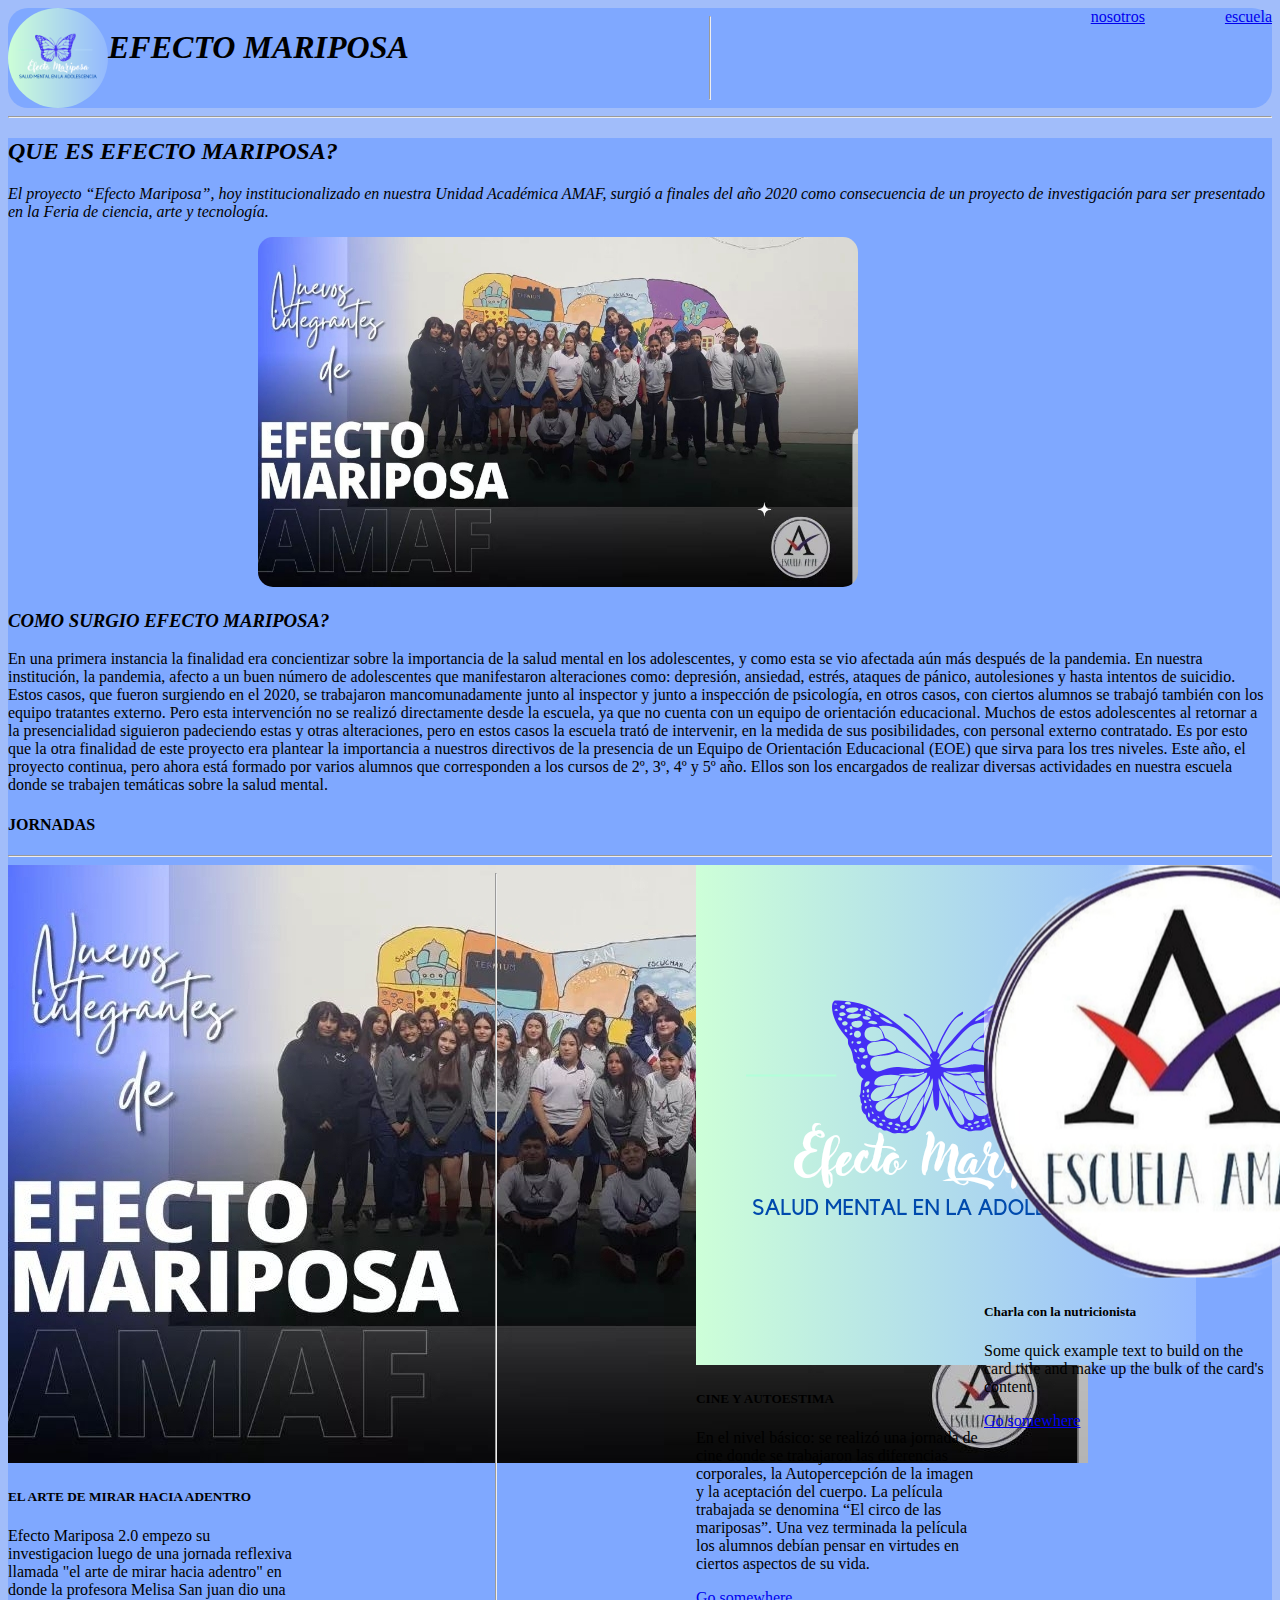
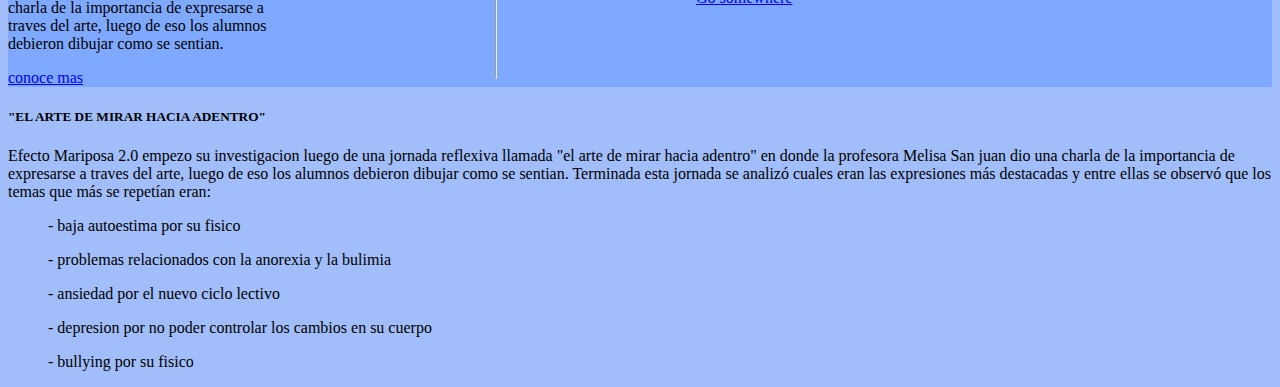
<file: index.html>
<!DOCTYPE html>
<html lang="en">
<head>
    <meta charset="UTF-8">
    <meta http-equiv="X-UA-Compatible" content="IE=edge">
    <meta name="viewport" content="width=device-width, initial-scale=1.0">
    <title>Efecto Mariposa AMAF</title> 
    <link rel="stylesheet" href="./style.css">
    <link rel="shortcut icon" href="./img/logopestaña.png" type="image/x-icon">
    <link href="https://cdn.jsdelivr.net/npm/bootstrap@5.3.1/dist/css/bootstrap.min.css" rel="stylesheet" integrity="sha384-4bw+/aepP/YC94hEpVNVgiZdgIC5+VKNBQNGCHeKRQN+PtmoHDEXuppvnDJzQIu9" crossorigin="anonymous"> 
    
</head>
<body>
    <header>
        <img class="foto2" src="./img/20230711_103639_0000.png" alt="" height="100px" width="100px">
<h1 class="titulo"><em><b>EFECTO MARIPOSA </b></em></h1>
<hr>
 <a href="./pages/nosotros.html"><nav class="boton1"> nosotros</nav></a>
 <a href="./pages/escuela.html"><nav class="boton2"> escuela</nav></a>

<h4></h4>

    </header>
<hr>
<main>
    <h2><em>QUE ES EFECTO MARIPOSA?</em></h2>
    
    <p><em>El proyecto “Efecto Mariposa”, hoy institucionalizado en nuestra Unidad Académica AMAF, surgió a finales del año 2020 como consecuencia de un proyecto de investigación para ser presentado en la Feria de ciencia, arte y tecnología.</em></p> 
        <img class="foto1" src="./img/Screenshot_20230711-122419_Instagram (1).jpg" alt="" height="350px" width="600px">
        <h3><em>COMO SURGIO EFECTO MARIPOSA?  </em></h3>
       <p> En una primera instancia la finalidad era concientizar sobre la importancia de la salud mental en los adolescentes, y como esta se vio afectada aún más después de la pandemia. 
        En nuestra institución, la pandemia, afecto a un buen número de adolescentes que manifestaron alteraciones como: depresión, ansiedad, estrés, ataques de pánico, autolesiones y hasta intentos de suicidio. Estos casos, que fueron surgiendo en el 2020, se trabajaron mancomunadamente junto al inspector y junto a inspección de psicología, en otros casos, con ciertos alumnos se trabajó también con los equipo tratantes externo. 
        Pero esta intervención no se realizó directamente desde la escuela, ya que no cuenta con un equipo de orientación educacional. 
        Muchos de estos adolescentes al retornar a la presencialidad siguieron padeciendo estas y otras alteraciones, pero en estos casos la escuela trató de intervenir, en la medida de sus posibilidades, con personal externo contratado. Es por esto que la otra finalidad de este proyecto era plantear la importancia a nuestros directivos de la presencia de un Equipo de Orientación Educacional (EOE) que sirva para los tres niveles. 
        Este año, el proyecto continua, pero ahora está formado por varios alumnos que corresponden a los cursos de 2º, 3º, 4º y 5º año. Ellos son los encargados de realizar diversas actividades en nuestra escuela donde se trabajen temáticas sobre la salud mental. </p>
        
        <h4>JORNADAS</h4>
        <hr>
    
        <div class="tarjetas">
        <div class="card" style="width: 18rem;">
            <img src="./img/Screenshot_20230711-122419_Instagram (1).jpg" class="card-img-top" alt="...">
            <div class="card-body">
              <h5 class="card-title">EL ARTE DE MIRAR HACIA ADENTRO</h5>
              <p class="card-text">Efecto Mariposa 2.0 empezo su investigacion luego de una jornada reflexiva llamada "el arte de mirar hacia adentro" en donde la profesora Melisa San juan dio una charla de la importancia de expresarse a traves del arte, luego de eso los alumnos debieron dibujar como se sentian.</p>
              <a href="./pages/elarte.html" class="btn btn-primary">conoce mas</a>
            </div>



          </div>
        
        
        <hr>
        <div class="card" style="width: 18rem;">
            <img src="./img/20230711_103639_0000.png" class="card-img-top" alt="...">
            <div class="card-body">
              <h5 class="card-title">CINE Y AUTOESTIMA</h5>
              <p class="card-text">En el nivel básico: se realizó una jornada de cine donde se trabajaron las diferencias corporales, la Autopercepción de la imagen y la aceptación del cuerpo. La película trabajada se denomina “El circo de las mariposas”. Una vez terminada la película los alumnos debían pensar en virtudes en ciertos aspectos de su vida.</p>
              <a href="./pages/cineyauto.html" class="btn btn-primary">Go somewhere</a>
            </div>
          </div>

          <div class="card" style="width: 18rem;">
            <img src="./img/logopestaña.png" class="card-img-top" alt="...">
            <div class="card-body">
              <h5 class="card-title">Charla con la nutricionista</h5>
              <p class="card-text">Some quick example text to build on the card title and make up the bulk of the card's content.</p>
              <a href="./pages/nutri.html" class="btn btn-primary">Go somewhere</a>
            </div>
          </div>





        </div>


</main>

<script src="https://cdn.jsdelivr.net/npm/bootstrap@5.3.1/dist/js/bootstrap.bundle.min.js" integrity="sha384-HwwvtgBNo3bZJJLYd8oVXjrBZt8cqVSpeBNS5n7C8IVInixGAoxmnlMuBnhbgrkm" crossorigin="anonymous"></script>
</body>
<h5>"EL ARTE DE MIRAR HACIA ADENTRO"</h5>
        Efecto Mariposa 2.0 empezo su investigacion luego de una jornada reflexiva llamada "el arte de mirar hacia adentro" en donde la profesora Melisa San juan dio una charla de la importancia de expresarse a traves del arte, luego de eso los alumnos debieron dibujar como se sentian. Terminada esta jornada se analizó cuales eran las expresiones más destacadas y entre ellas se observó que los temas que más se repetían eran:  
        <ol>- baja autoestima por su fisico</ol>
        <ol>- problemas relacionados con la anorexia y la bulimia</ol>
        <ol>- ansiedad por el nuevo ciclo lectivo</ol>
        <ol>- depresion por no poder controlar los cambios en su cuerpo</ol>
        <ol>- bullying por su fisico</ol>
<footer>

</footer>
</html>
</file>
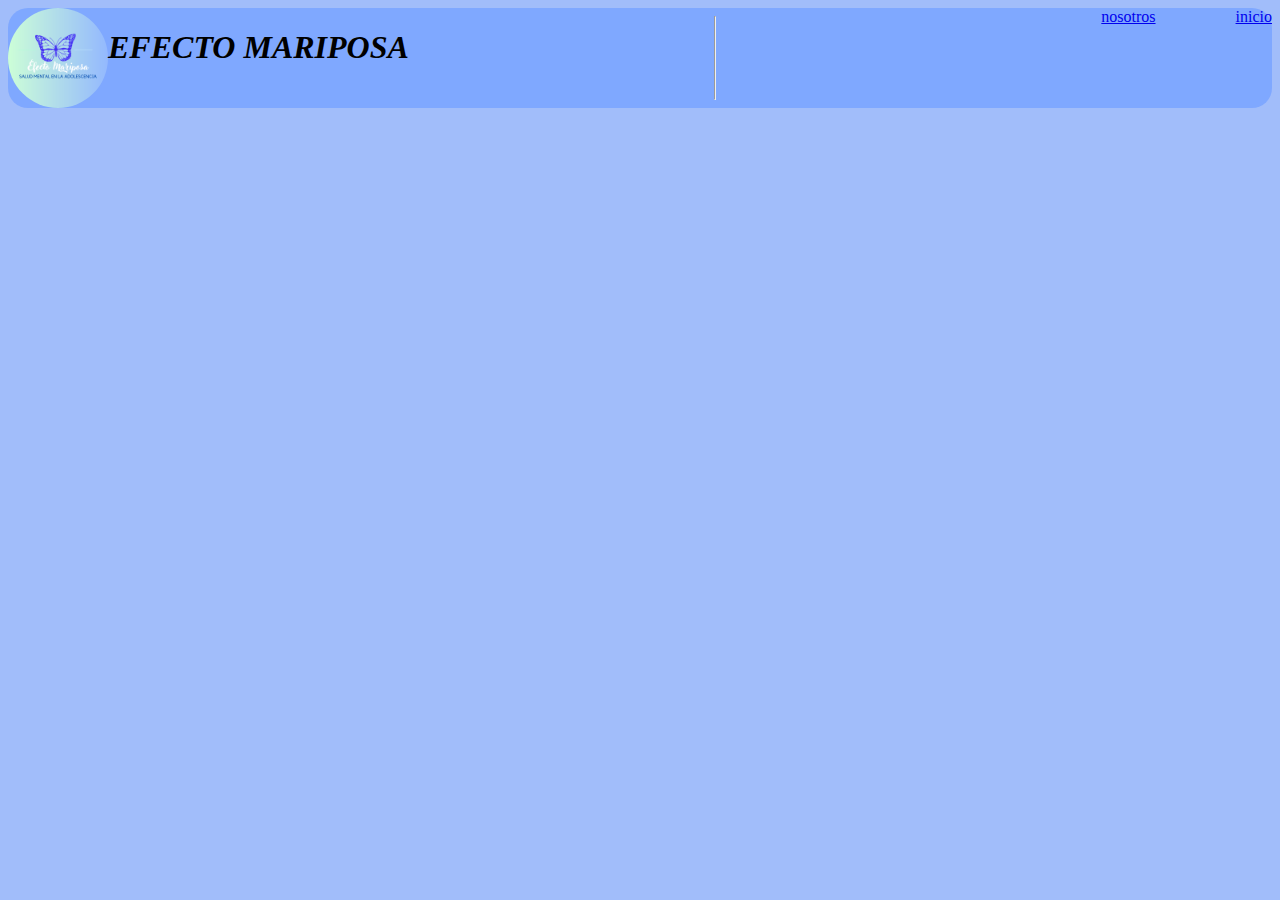
<file: pages/escuela.html>
<!DOCTYPE html>
<html lang="en">
<head>
    <meta charset="UTF-8">
    <meta name="viewport" content="width=device-width, initial-scale=1.0">
    <title>Document</title>
    <link rel="stylesheet" href="../style.css">
</head>
<header>
    <img class="foto2" src="../img/20230711_103639_0000.png" alt="" height="100px" width="100px">
<h1 class="titulo"><em><b>EFECTO MARIPOSA </b></em></h1>
<hr>
<a href="./nosotros.html"><nav class="boton1"> nosotros</nav></a>
<a href="../index.html"><nav class="boton2"> inicio</nav></a>

<h4></h4>

</header>
<body>
    
</body>
</html>
</file>
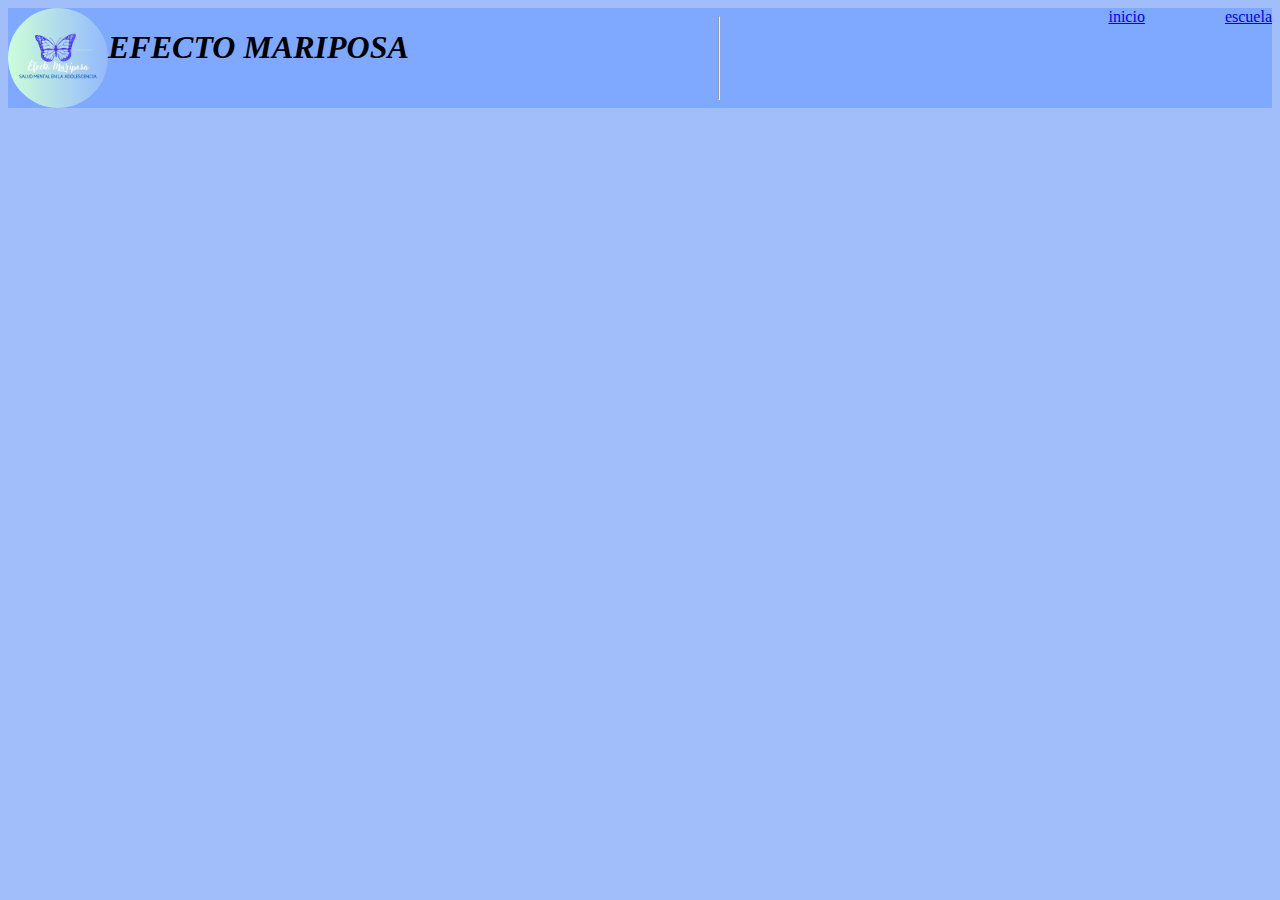
<file: pages/nosotros.html>
<!DOCTYPE html>
<html lang="en">
<head>
    <meta charset="UTF-8">
    <meta name="viewport" content="width=device-width, initial-scale=1.0">
    <title>Document</title>
    <link rel="stylesheet" href="../style.css">
</head>
<body>
   <main>
    <header>
        <img class="foto2" src="../img/20230711_103639_0000.png" alt="" height="100px" width="100px">
<h1 class="titulo"><em><b>EFECTO MARIPOSA </b></em></h1>
<hr>
 <a href="../index.html"><nav class="boton1"> inicio</nav></a>
 <a href="./escuela.html"><nav class="boton2"> escuela</nav></a>

<h4></h4>

    </header>
   </main> 
</body>
</html>
</file>
<file: style.css>
header{background-color: rgb(127, 168, 255);
border-radius: 20px;
display: flex;
justify-content:space-between;}
nav{margin-left: 80px;}
main{background-color: rgb(127, 168, 255);}
.foto1{margin-left: 250px;
border-radius: 15px;}
.foto2{border-radius: 100px;}
body{
    background-color: rgb(161, 189, 250);
}
.tarjetas{
    display: flex;
    justify-content: space-around;
}
</file>
